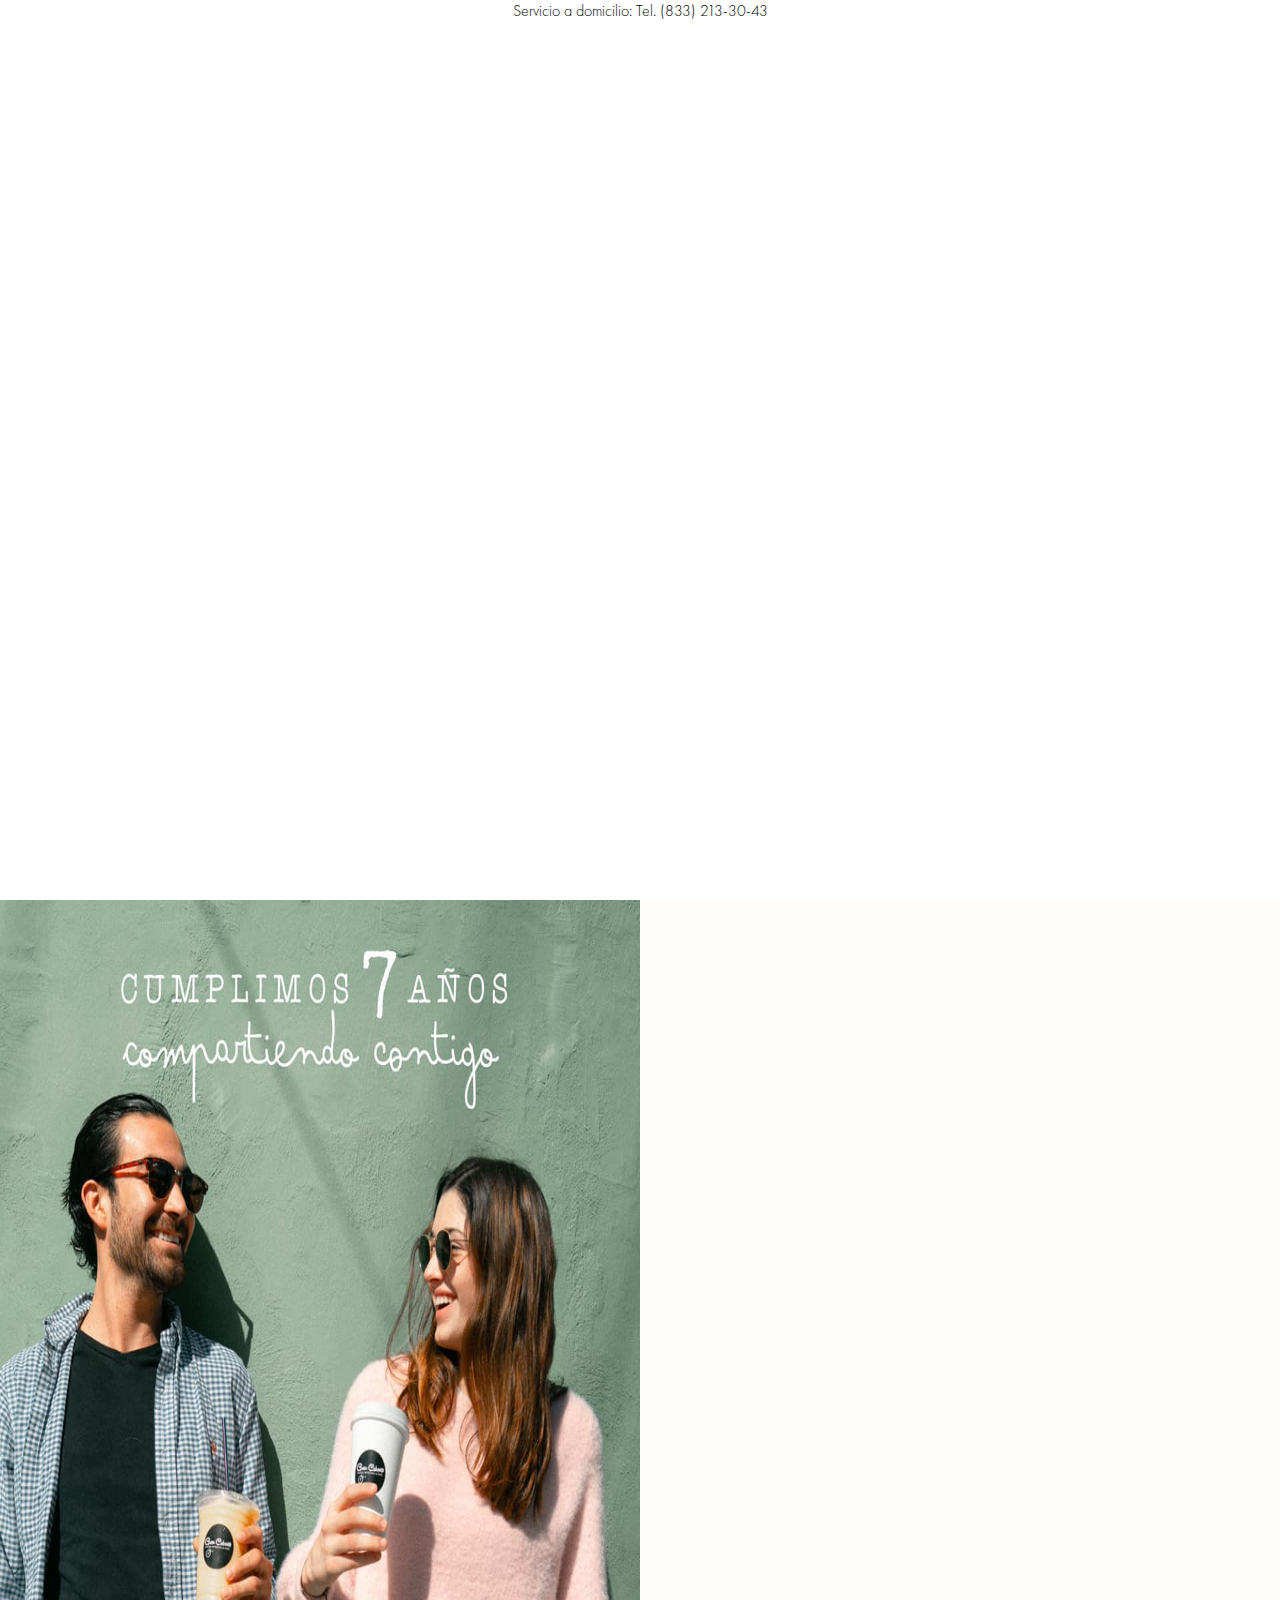
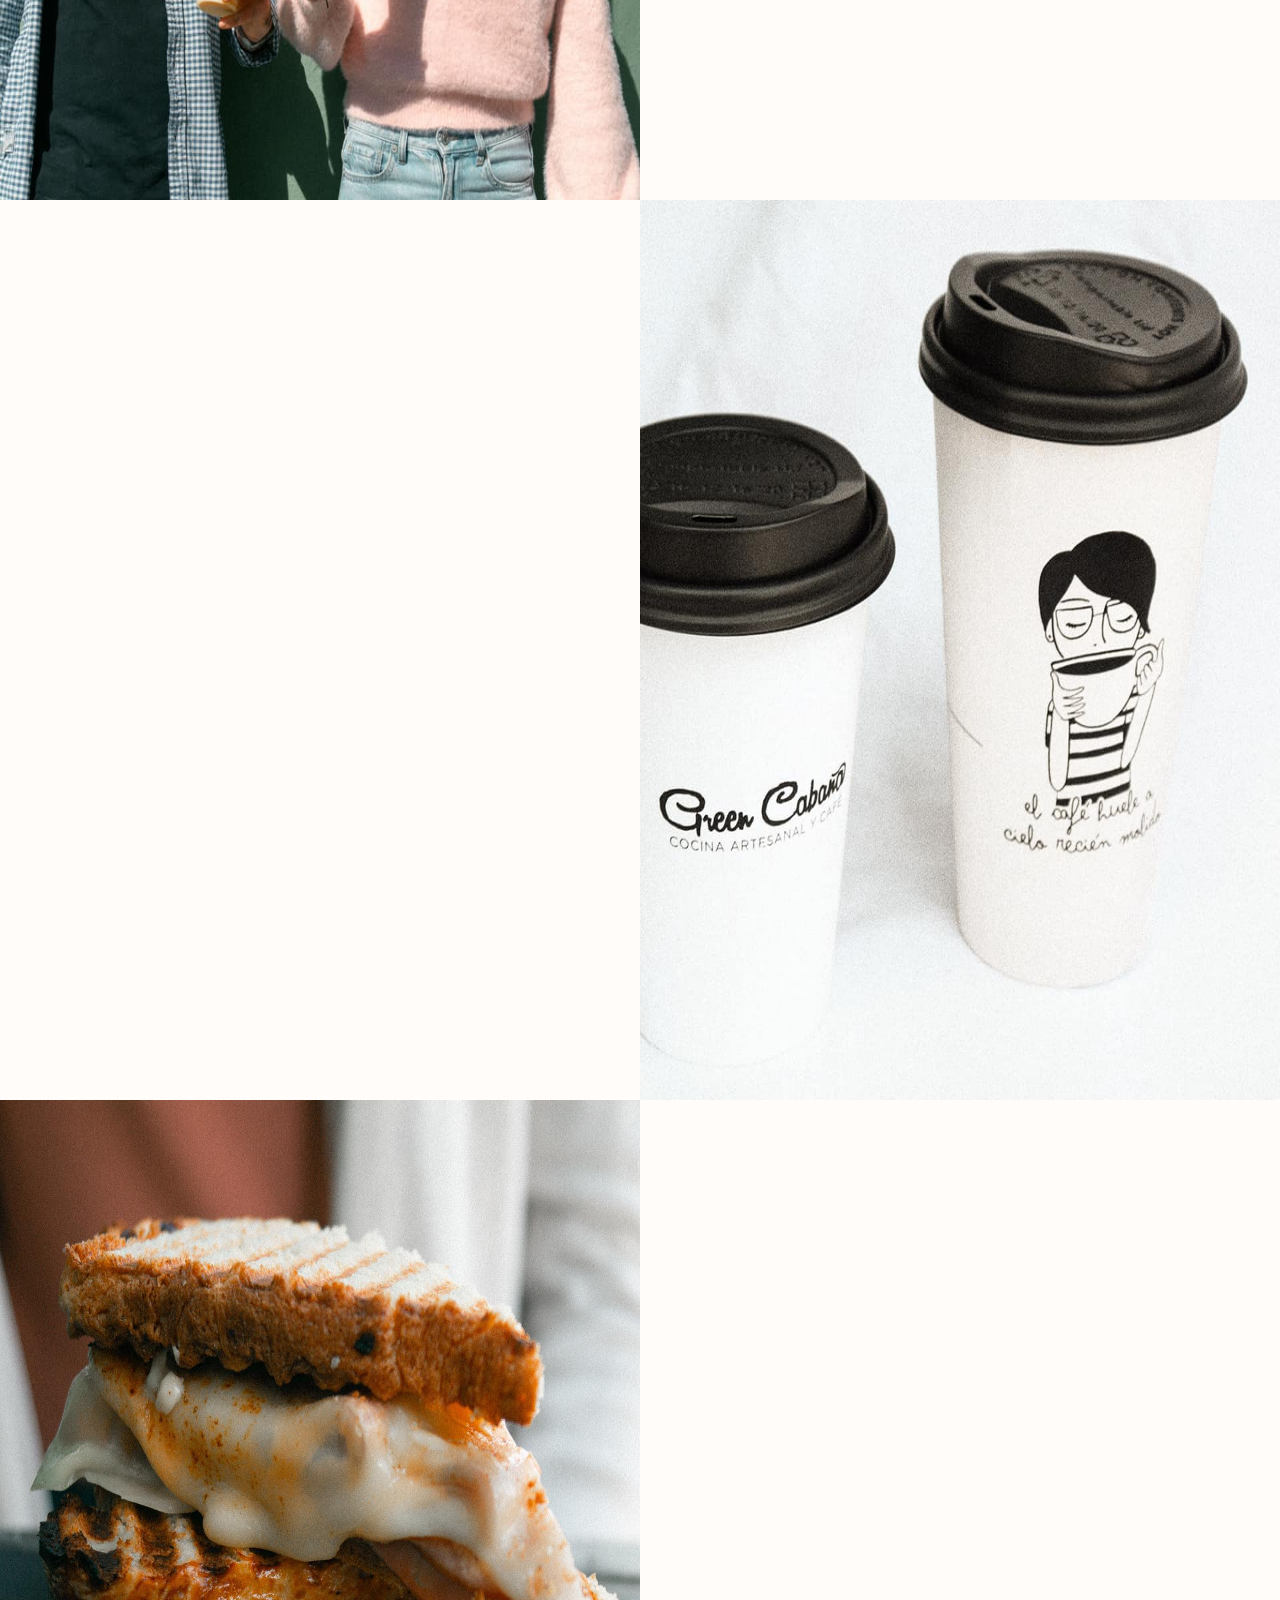
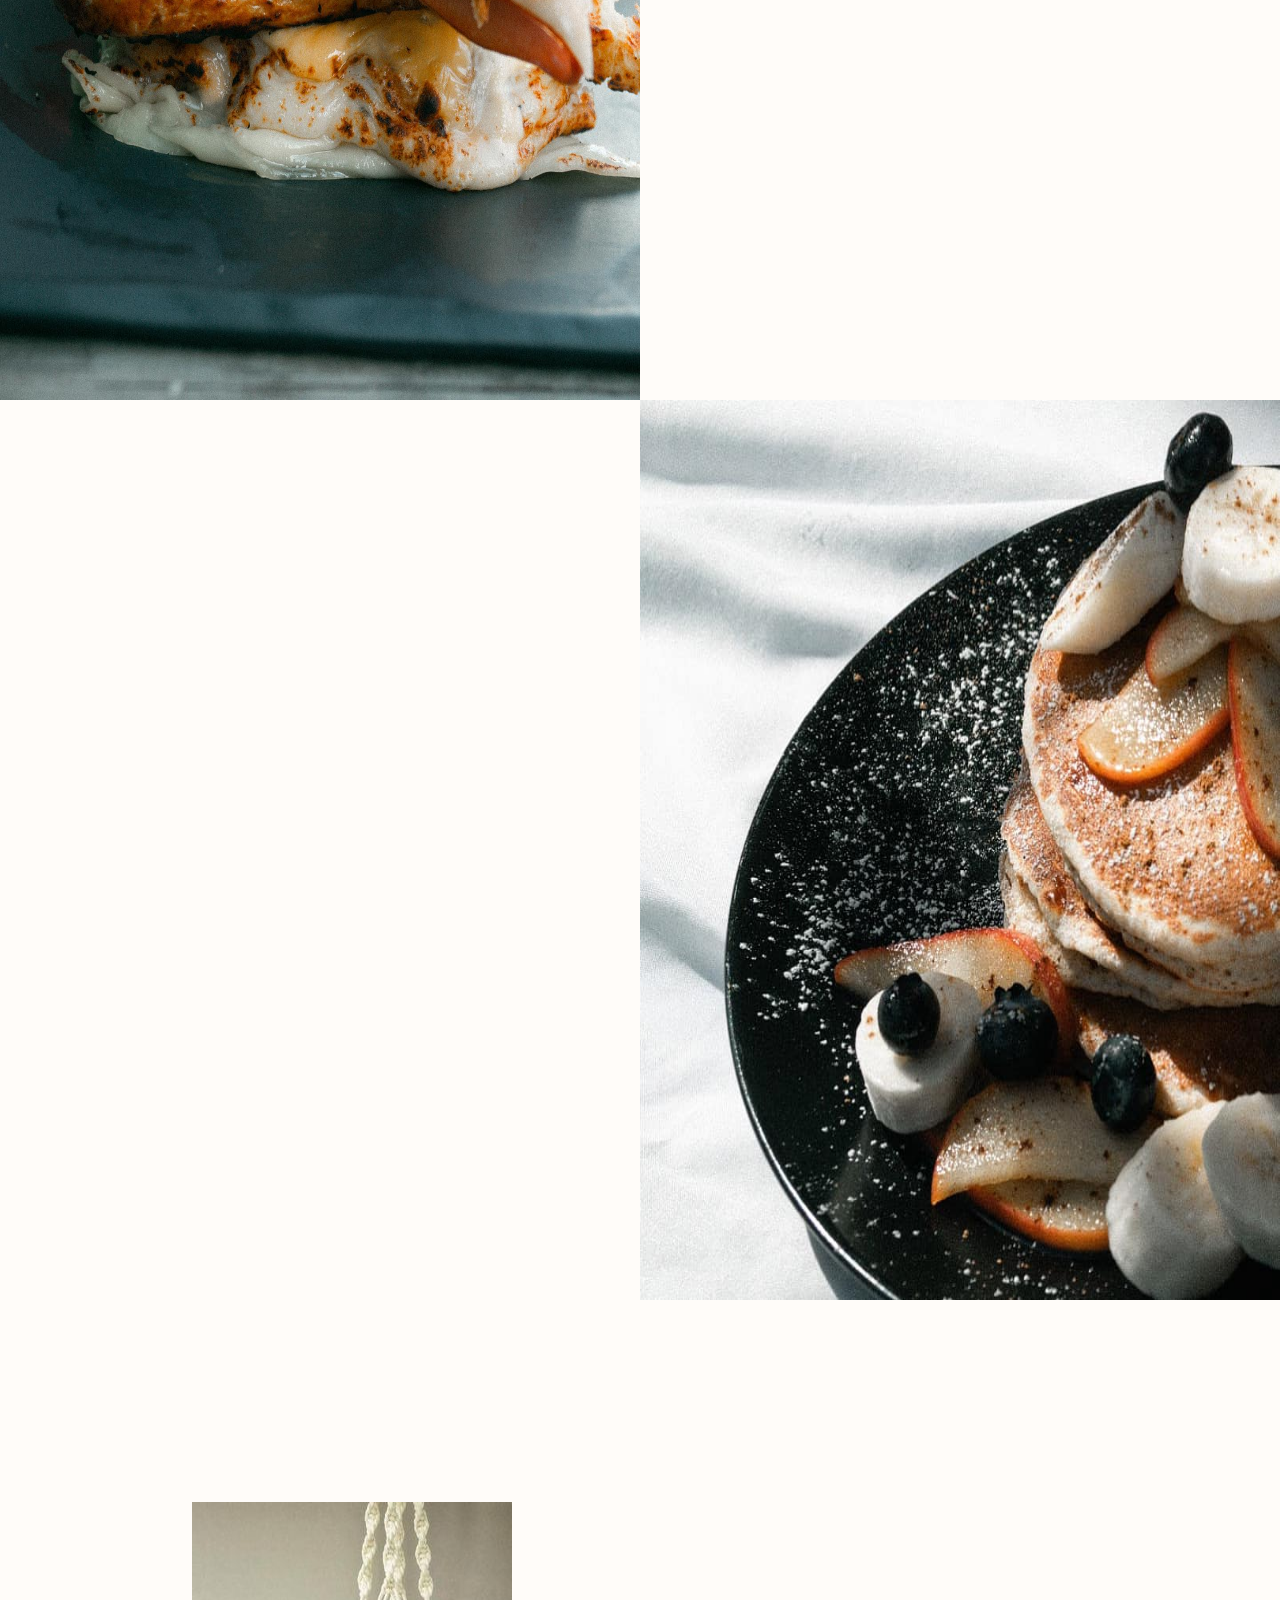
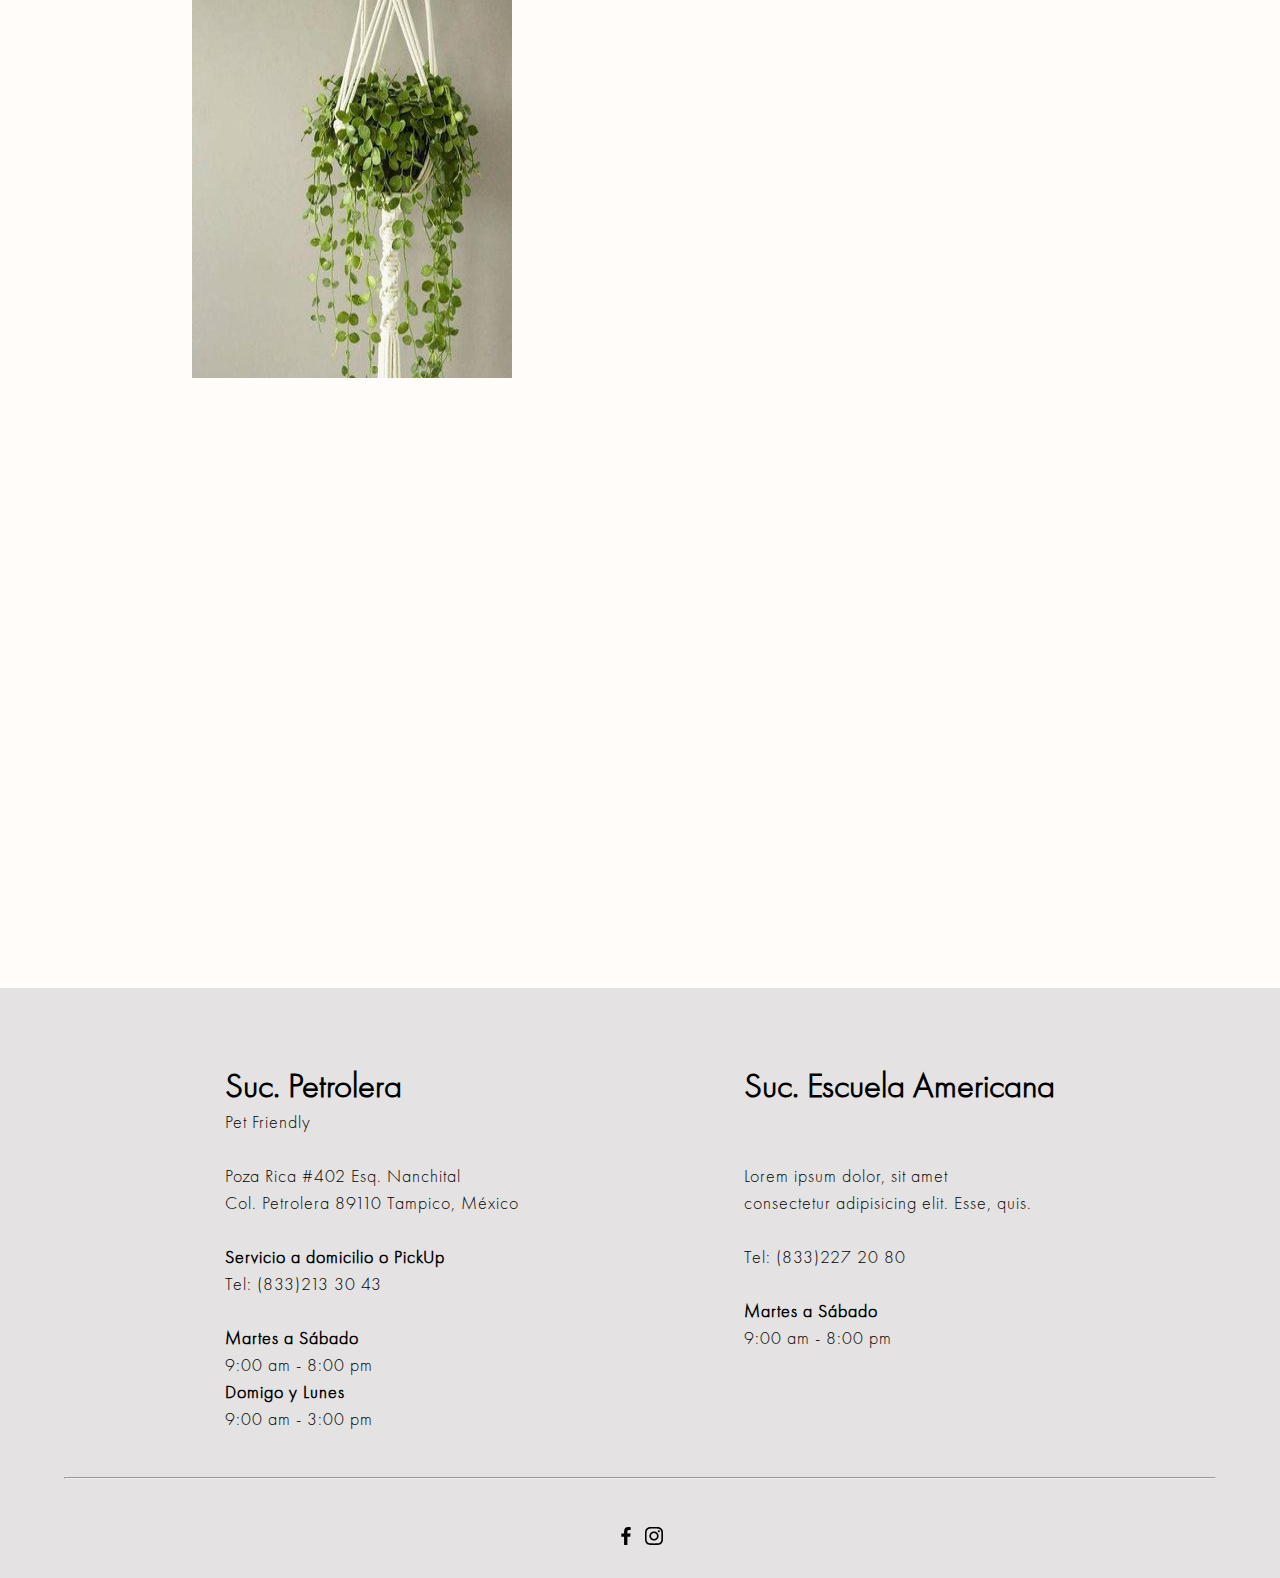
<file: index.html>
<!DOCTYPE html>
<html lang="es">
<head>
    <!-- Estilos personalizados -->
    <link rel="stylesheet" href="css/styles.css"">
    <!-- Font Work Sans -->
    <link href="https://fonts.googleapis.com/css2?family=Work+Sans:wght@100;200&display=swap" rel="stylesheet">
    <!-- Main icon -->
    <link rel="shortcut icon" href="img/icono.jpg" type="image/x-icon">
    <meta charset="UTF-8">
    <meta http-equiv="X-UA-Compatible" content="IE=edge">
    <meta name="viewport" content="width=device-width, initial-scale=1.0">
    <title>HOME | Green Cabana</title>
</head>
<body> 
    <svg id="open-menu" xmlns="http://www.w3.org/2000/svg" width="24" height="24" viewBox="0 0 24 24"><path d="M4 6H20V8H4zM8 11H20V13H8zM13 16H20V18H13z"/></svg>
    
    <span class="call-us">
        <p class="call-us__text">
            Servicio a domicilio: Tel. (833) 213-30-43
        </p>
    </span>
   
    </span>
    <nav class="nav">
        <a id="logo-nav__container" href="index.html"><img id="logo-nav" src="img/logo-nav.svg" alt="Green-Cabana-logo"></a>
        <div class="nav-menu">
            <a class="nav-menu__item" href="horario.html">Contáctanos</a>
            <a class="nav-menu__item" href="catering.html">Servicio de catering</a>
            <a class="nav-menu__item" href="index.html">L' Bazar de Martha</a>
            <a class="nav-menu__item" href="menu.html">Menú</a>
            <a class="nav-menu__item" href="index.html">Inicio</a>
        </div>
        <div class="nav__social-media">
            <a href="https://www.facebook.com/greencabana.juicery/?ref=page_internal" target="_blank">
                <svg class="social-media__item" xmlns="http://www.w3.org/2000/svg" width="24" height="24" viewBox="0 0 24 24"><path d="M13.397,20.997v-8.196h2.765l0.411-3.209h-3.176V7.548c0-0.926,0.258-1.56,1.587-1.56h1.684V3.127	C15.849,3.039,15.025,2.997,14.201,3c-2.444,0-4.122,1.492-4.122,4.231v2.355H7.332v3.209h2.753v8.202H13.397z"/></svg>
            </a>
            <a href="https://www.instagram.com/greencabanatampico/?hl=es-la" target="_blank">
                <svg class="social-media__item" xmlns="http://www.w3.org/2000/svg" width="24" height="24" viewBox="0 0 24 24"><path d="M11.999,7.377c-2.554,0-4.623,2.07-4.623,4.623c0,2.554,2.069,4.624,4.623,4.624c2.552,0,4.623-2.07,4.623-4.624	C16.622,9.447,14.551,7.377,11.999,7.377L11.999,7.377z M11.999,15.004c-1.659,0-3.004-1.345-3.004-3.003	c0-1.659,1.345-3.003,3.004-3.003s3.002,1.344,3.002,3.003C15.001,13.659,13.658,15.004,11.999,15.004L11.999,15.004z"/><circle cx="16.806" cy="7.207" r="1.078"/><path d="M20.533,6.111c-0.469-1.209-1.424-2.165-2.633-2.632c-0.699-0.263-1.438-0.404-2.186-0.42	c-0.963-0.042-1.268-0.054-3.71-0.054s-2.755,0-3.71,0.054C7.548,3.074,6.809,3.215,6.11,3.479C4.9,3.946,3.945,4.902,3.477,6.111	c-0.263,0.7-0.404,1.438-0.419,2.186c-0.043,0.962-0.056,1.267-0.056,3.71c0,2.442,0,2.753,0.056,3.71	c0.015,0.748,0.156,1.486,0.419,2.187c0.469,1.208,1.424,2.164,2.634,2.632c0.696,0.272,1.435,0.426,2.185,0.45	c0.963,0.042,1.268,0.055,3.71,0.055s2.755,0,3.71-0.055c0.747-0.015,1.486-0.157,2.186-0.419c1.209-0.469,2.164-1.424,2.633-2.633	c0.263-0.7,0.404-1.438,0.419-2.186c0.043-0.962,0.056-1.267,0.056-3.71s0-2.753-0.056-3.71C20.941,7.57,20.801,6.819,20.533,6.111z M19.315,15.643c-0.007,0.576-0.111,1.147-0.311,1.688c-0.305,0.787-0.926,1.409-1.712,1.711c-0.535,0.199-1.099,0.303-1.67,0.311	c-0.95,0.044-1.218,0.055-3.654,0.055c-2.438,0-2.687,0-3.655-0.055c-0.569-0.007-1.135-0.112-1.669-0.311	c-0.789-0.301-1.414-0.923-1.719-1.711c-0.196-0.534-0.302-1.099-0.311-1.669c-0.043-0.95-0.053-1.218-0.053-3.654	c0-2.437,0-2.686,0.053-3.655c0.007-0.576,0.111-1.146,0.311-1.687c0.305-0.789,0.93-1.41,1.719-1.712	c0.534-0.198,1.1-0.303,1.669-0.311c0.951-0.043,1.218-0.055,3.655-0.055c2.437,0,2.687,0,3.654,0.055	c0.571,0.007,1.135,0.112,1.67,0.311c0.786,0.303,1.407,0.925,1.712,1.712c0.196,0.534,0.302,1.099,0.311,1.669	c0.043,0.951,0.054,1.218,0.054,3.655c0,2.436,0,2.698-0.043,3.654H19.315z"/></svg>
            </a>
        </div>
    </nav>
    
    <div class="header-container" id="start">  
        <header class="header">
        
            
        </header>
    </div>
    
    <main class="main">
       <div class="grid__container">
            <section class="container about-us">
                
                <div class="content content-us__container">
           
                    <div class="texts about-us__texts appear">
                        <h2 class="title">
                            En Green Cabana
                        </h2>
                        <p class="text">
                            Nuestro café tiene el propósito de convertir esos momentos cotidianos en algo único y especial. <br>
                            En la cabaña se viene a disfrutar, a reír y a vivir el día a día sin nada más que una reconfortante taza de 
                            café y un desayuno, una comida o un antojo que le un apapacho al corazón.<br>
                            Comparte con nosotros, en este lugar que es para ti, hoy, mañana y toda la vida.
           
                        </p>
                    </div>
                </div>
            </section>
            <div class="container images__container about-us-img">
                <img class="images about-us-img__img" src="img/cumpleaños.jpg" alt="Green-Cabana-7años">
            </div>
           
            <section class="container coffees">
               
                <div class="content content-coffees__container">
                    <div class="texts coffees__texts appear">
                        <h3 class="title">
                   
                        </h3>
                        <p class="text">
                            Ponemos el corazón en cada espresso que sacamos y cada jugo que extraemos es para 
                            convertirlo en un encuentro de sabores único en tu día.
                        </p>
                    </div>
                    <a class="button button__right appear" href="menu.html">
                        Ver menu
                   </a>
               </div>
            </section>
            <div class="container images__container coffees-img">
                <img class="images coffees-img__img" src="img/cafes.jpg" alt="Green-Cabana-cafe">
            </div>
            
            <section class="container food">
                
                <div class="content content-food__container">
                    <div class="texts food__texts appear">
                        <h3 class="title">
                            Café y cocina con alma
                        </h3>
                        <p class="text">
                            Encuentra los más deliciosos desayunos, paninis, ensaladas y piadinas, con ingredientes
                            simples, reales y de calidad. Acompáñalos con una de nuestras bebidas de especialidad
                            de la barra.
                        </p>
                    </div>
                    <a class="button button__left appear" href="menu.html">
                        Ver menu
                   </a>
               </div>
            
            </section>
            <div class="container images__container food-img">
                    <img class="images food-img__img" src="img/sandwich.jpg" alt="Green-Cabana-comida">
            </div>
           
            <section class="container desserts">
                
                <div class="content content-desserts__container">
                    <div class="texts desserts__texts appear">
                        <h3 class="title">
                   
                        </h3>
                        <p class="text">
                            Lorem ipsum dolor sit amet consectetur adipisicing elit. Voluptatum quo dolorem pariatur vitae, nemo optio laboriosam quos blanditiis. Hic odit itaque explicabo nobis, recusandae facere!
                        </p>
                    </div>
                   <a class="button button__right appear" href="menu.html">
                        Ver menu
                   </a>
               </div>
            </section>
            <div class="container images__container desserts-img">
                <img class="images desserts-img__img" src="img/desserts.jpg" " alt="Green-Cabana-postres">
            </div>
       </div>
        
        <hr class="div appear"></hr>
        <section class="container bazar" id="bazar">
            <div class="content content-bazar__container">
                <div class="texts bazar__text appear">
                    <h2 class="title bazar__title">
                        L'Bazar de Martha
                    </h2>
                    <p class="text">
                        Dentro de <span id="green-cabana">Green Cabana</span> podrás encontrar un Bazar sustentable, inspirado en Martha, 
                        nuestra fundadora.
                        <br>
                        Detrás de toda la historia de la cabaña está ella, nuestra mayor inspiración, siempre 
                        fue amante de las antiguedades y creía firmemente en que siempre había que darle una 
                        segunda oportunidad a aquellos tesoros y reliquias que muchos no valoraban, todo su 
                        concepto siempre fue insiprado en iluminación sustentable, decoración de valor y 
                        muebles antiguos. Es por eso que sembramos un poquito de su esencia dentro de este 
                        bazar.
                        <br>
                        Podrás encontrar piezas de arte, diseño, moda circular, productos naturales, entre 
                        otros tesoros, es un espacio creativo y lleno de buena energía, creado con un fin 
                        social para todos y dedicado al talento mexicano y a la cultura sustentable. 
                    </p>
                </div>

                <img class="bazar__img" src="img/bazar.jpg" alt="L'bazar-de-Martha">
           </div>
        </section>

        <section class="container pet-friendly">
            <div class="content content-pet__container">
                <div class="texts pet__text appear">
                    <p class="text">
                        <span id="dato">¡Dato importante!</span><br>
                        somos <b>"Pet friendly"</b> sí, todas tus mascotas son bienvenidas.
                    </p>
                </div>
                <div class="pet-img__container appear">
                    <img class="pet__img" src="img/pet.jpg" alt="">
                </div>
            </div>
        </section>
        <hr class="div appear"></hr>

        
        <div class="container slogan__container">
            <h4 id="slogan" class="appear">
                "Eres el lugar al que siempre quiero volver"
            </h4>
        </div>
        
    </main>

    <footer class="footer">

        <div class="footer-flex__container">

            <div class="ubication__container ubi__poza-rica">
                <h4 class="title ubi__title">Suc. Petrolera</h4>
                <p class="text ubi__text"> 
                    Pet Friendly
                    <br><br>
                    Poza Rica #402 Esq. Nanchital<br>
                    Col. Petrolera 89110 Tampico, México
                    <br><br>
                    <b>Servicio a domicilio o PickUp</b>
                    <br>
                    Tel: (833)213 30 43
                    <br><br>
                </p>

                <ul class="schedule">
                    <li class="schedule__item text day"><b>Martes a Sábado</b></li>
                    <li class="schedule__item text hour">9:00 am - 8:00 pm</li>
                    <li class="schedule__item text day"><b>Domigo y Lunes</b></li>
                    <li class="schedule__item text hour">9:00 am - 3:00 pm</li>
                </ul>
            </div>


            <div class="ubication__container ubi__esc-americana">
                <h4 class="title ubi__title">Suc. Escuela Americana</h4>
                <p class="text ubi__text">
                    <br><br>
                    Lorem ipsum dolor, sit amet <br>consectetur adipisicing elit. Esse, quis.
                    <br><br>
                    Tel: (833)227 20 80
                    <br><br>
                </p>

                <ul class="schedule">
                    <li class="schedule__item text day"><b>Martes a Sábado</b></li>
                    <li class="schedule__item text hour">9:00 am - 8:00 pm</li>
                </ul>
            </div>
        </div>
        <hr class="footer__div">
        <div class="footer__social-media">
            <a href="https://www.facebook.com/greencabana.juicery/?ref=page_internal" target="_blank">
                <svg class="footer-social-media__item" xmlns="http://www.w3.org/2000/svg" width="24" height="24" viewBox="0 0 24 24"><path d="M13.397,20.997v-8.196h2.765l0.411-3.209h-3.176V7.548c0-0.926,0.258-1.56,1.587-1.56h1.684V3.127	C15.849,3.039,15.025,2.997,14.201,3c-2.444,0-4.122,1.492-4.122,4.231v2.355H7.332v3.209h2.753v8.202H13.397z"/></svg>
            </a>
            <a href="https://www.instagram.com/greencabanatampico/?hl=es-la" target="_blank">
                <svg class="footer-social-media__item" xmlns="http://www.w3.org/2000/svg" width="24" height="24" viewBox="0 0 24 24"><path d="M11.999,7.377c-2.554,0-4.623,2.07-4.623,4.623c0,2.554,2.069,4.624,4.623,4.624c2.552,0,4.623-2.07,4.623-4.624	C16.622,9.447,14.551,7.377,11.999,7.377L11.999,7.377z M11.999,15.004c-1.659,0-3.004-1.345-3.004-3.003	c0-1.659,1.345-3.003,3.004-3.003s3.002,1.344,3.002,3.003C15.001,13.659,13.658,15.004,11.999,15.004L11.999,15.004z"/><circle cx="16.806" cy="7.207" r="1.078"/><path d="M20.533,6.111c-0.469-1.209-1.424-2.165-2.633-2.632c-0.699-0.263-1.438-0.404-2.186-0.42	c-0.963-0.042-1.268-0.054-3.71-0.054s-2.755,0-3.71,0.054C7.548,3.074,6.809,3.215,6.11,3.479C4.9,3.946,3.945,4.902,3.477,6.111	c-0.263,0.7-0.404,1.438-0.419,2.186c-0.043,0.962-0.056,1.267-0.056,3.71c0,2.442,0,2.753,0.056,3.71	c0.015,0.748,0.156,1.486,0.419,2.187c0.469,1.208,1.424,2.164,2.634,2.632c0.696,0.272,1.435,0.426,2.185,0.45	c0.963,0.042,1.268,0.055,3.71,0.055s2.755,0,3.71-0.055c0.747-0.015,1.486-0.157,2.186-0.419c1.209-0.469,2.164-1.424,2.633-2.633	c0.263-0.7,0.404-1.438,0.419-2.186c0.043-0.962,0.056-1.267,0.056-3.71s0-2.753-0.056-3.71C20.941,7.57,20.801,6.819,20.533,6.111z M19.315,15.643c-0.007,0.576-0.111,1.147-0.311,1.688c-0.305,0.787-0.926,1.409-1.712,1.711c-0.535,0.199-1.099,0.303-1.67,0.311	c-0.95,0.044-1.218,0.055-3.654,0.055c-2.438,0-2.687,0-3.655-0.055c-0.569-0.007-1.135-0.112-1.669-0.311	c-0.789-0.301-1.414-0.923-1.719-1.711c-0.196-0.534-0.302-1.099-0.311-1.669c-0.043-0.95-0.053-1.218-0.053-3.654	c0-2.437,0-2.686,0.053-3.655c0.007-0.576,0.111-1.146,0.311-1.687c0.305-0.789,0.93-1.41,1.719-1.712	c0.534-0.198,1.1-0.303,1.669-0.311c0.951-0.043,1.218-0.055,3.655-0.055c2.437,0,2.687,0,3.654,0.055	c0.571,0.007,1.135,0.112,1.67,0.311c0.786,0.303,1.407,0.925,1.712,1.712c0.196,0.534,0.302,1.099,0.311,1.669	c0.043,0.951,0.054,1.218,0.054,3.655c0,2.436,0,2.698-0.043,3.654H19.315z"/></svg>
            </a>
        </div>
    </footer>

    <script src="js/main.js"></script>
</body>
</html>
</file>
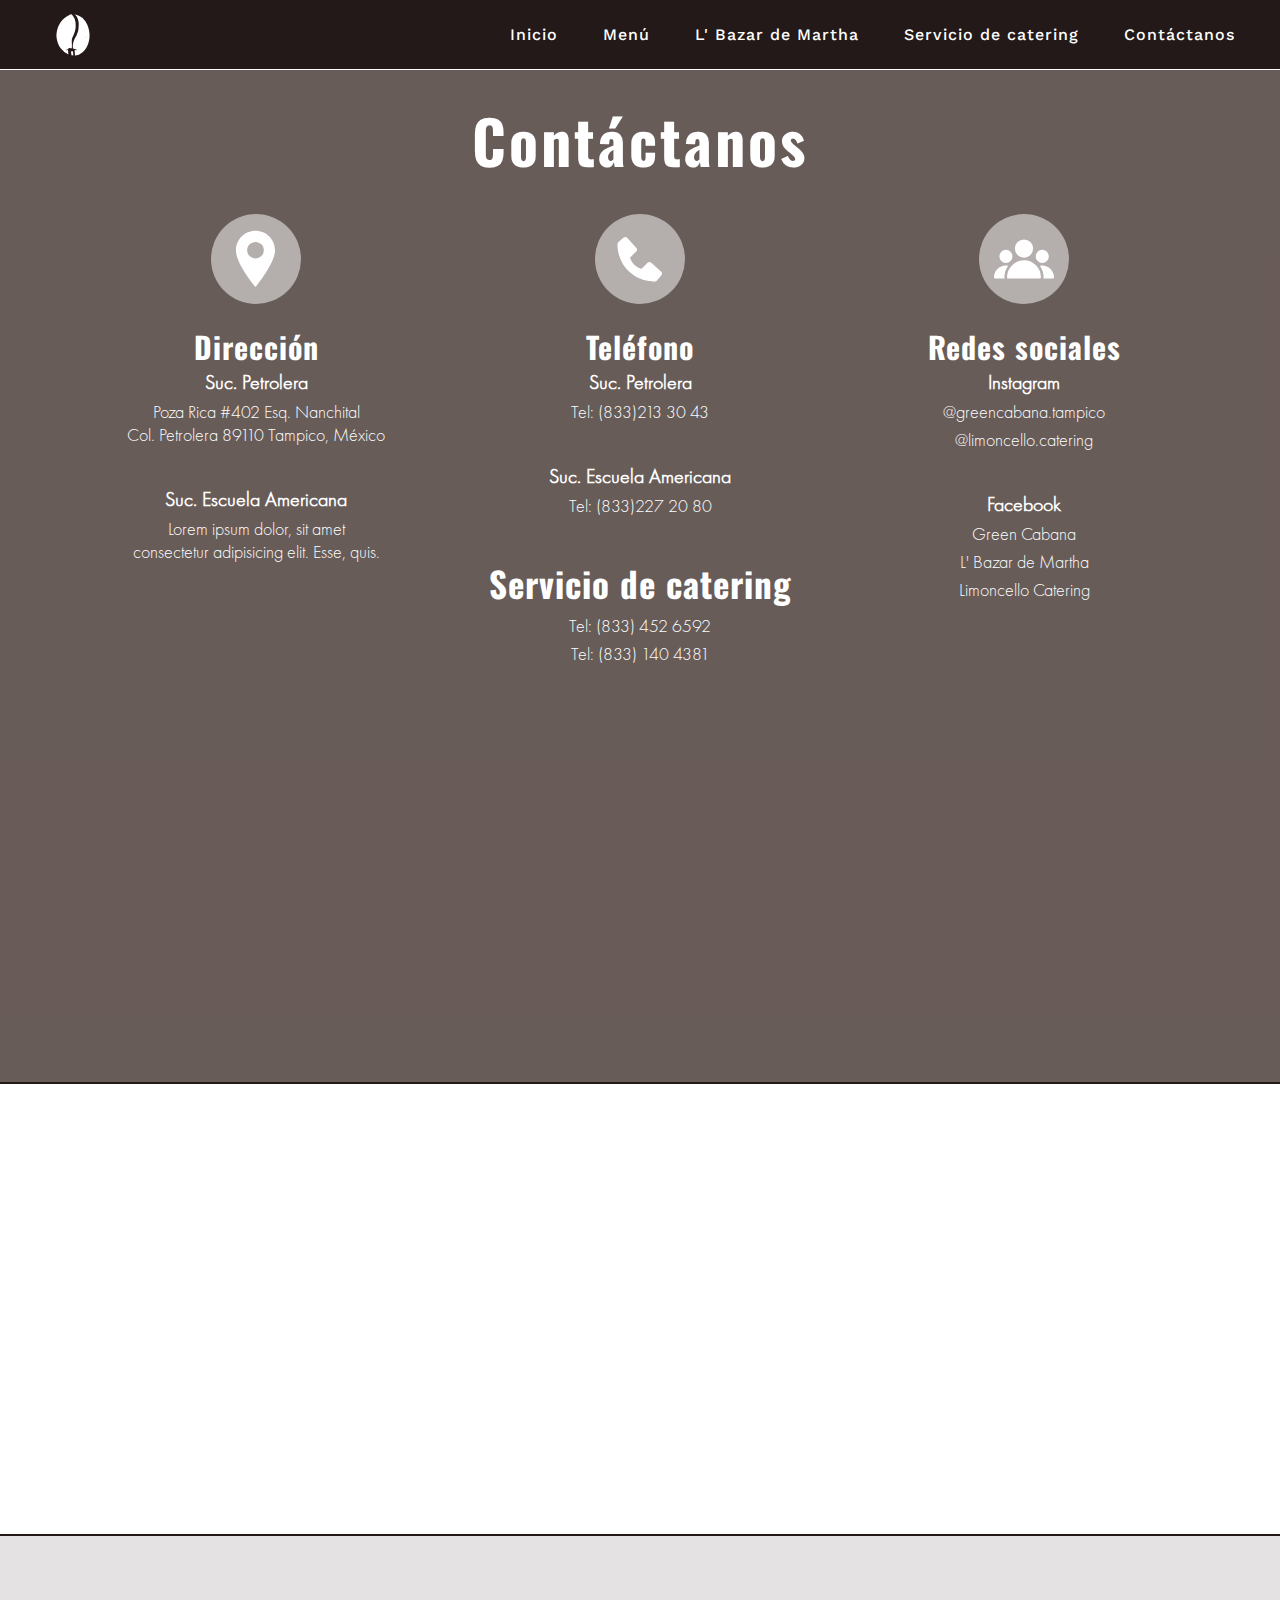
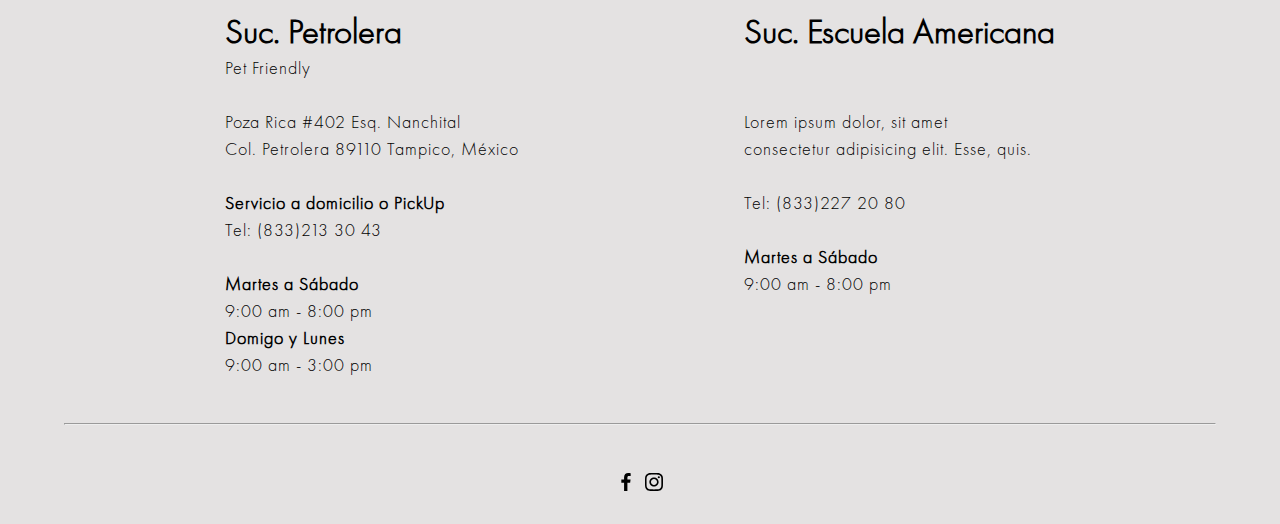
<file: horario.html>
<!DOCTYPE html>
<html lang="es">
<head>
    <!-- Estilos personalizados -->
    <link rel="stylesheet" href="css/styles.css"> <!-- Estilos index --> 
    <link rel="stylesheet" href="css/horario.css">  <!-- Estilos bazar -->
    <!-- Fuente Work Sans -->
    <link href="https://fonts.googleapis.com/css2?family=Work+Sans:wght@100;200&display=swap" rel="stylesheet">
    <!-- Fuente Oswald -->
    <link href="https://fonts.googleapis.com/css2?family=Oswald:wght@500&display=swap" rel="stylesheet">
    <!-- Main icon -->
    <link rel="shortcut icon" href="img/icono.jpg" type="image/x-icon">
    <meta charset="UTF-8">
    <meta http-equiv="X-UA-Compatible" content="IE=edge">
    <meta name="viewport" content="width=device-width, initial-scale=1.0">
    <title>Horario y ubicaciones</title>
</head>
<body>

    <svg id="open-menu" xmlns="http://www.w3.org/2000/svg" width="24" height="24" viewBox="0 0 24 24"><path d="M4 6H20V8H4zM8 11H20V13H8zM13 16H20V18H13z"/></svg>
    <nav class="nav">
        <a id="logo-nav__container" href="index.html"><img id="logo-nav" src="img/logo-nav.svg" alt="Green-Cabana-logo"></a>
        <div class="nav-menu">
            <a class="nav-menu__item" href="horario.html">Contáctanos</a>
            <a class="nav-menu__item" href="catering.html">Servicio de catering</a>
            <a class="nav-menu__item" href="index.html">L' Bazar de Martha</a>
            <a class="nav-menu__item" href="menu.html">Menú</a>
            <a class="nav-menu__item" href="index.html">Inicio</a>
        </div>
        <div class="nav__social-media">
            <a href="https://www.facebook.com/greencabana.juicery/?ref=page_internal" target="_blank">
                <svg class="social-media__item" xmlns="http://www.w3.org/2000/svg" width="24" height="24" viewBox="0 0 24 24"><path d="M13.397,20.997v-8.196h2.765l0.411-3.209h-3.176V7.548c0-0.926,0.258-1.56,1.587-1.56h1.684V3.127	C15.849,3.039,15.025,2.997,14.201,3c-2.444,0-4.122,1.492-4.122,4.231v2.355H7.332v3.209h2.753v8.202H13.397z"/></svg>
            </a>
            <a href="https://www.instagram.com/greencabanatampico/?hl=es-la" target="_blank">
                <svg class="social-media__item" xmlns="http://www.w3.org/2000/svg" width="24" height="24" viewBox="0 0 24 24"><path d="M11.999,7.377c-2.554,0-4.623,2.07-4.623,4.623c0,2.554,2.069,4.624,4.623,4.624c2.552,0,4.623-2.07,4.623-4.624	C16.622,9.447,14.551,7.377,11.999,7.377L11.999,7.377z M11.999,15.004c-1.659,0-3.004-1.345-3.004-3.003	c0-1.659,1.345-3.003,3.004-3.003s3.002,1.344,3.002,3.003C15.001,13.659,13.658,15.004,11.999,15.004L11.999,15.004z"/><circle cx="16.806" cy="7.207" r="1.078"/><path d="M20.533,6.111c-0.469-1.209-1.424-2.165-2.633-2.632c-0.699-0.263-1.438-0.404-2.186-0.42	c-0.963-0.042-1.268-0.054-3.71-0.054s-2.755,0-3.71,0.054C7.548,3.074,6.809,3.215,6.11,3.479C4.9,3.946,3.945,4.902,3.477,6.111	c-0.263,0.7-0.404,1.438-0.419,2.186c-0.043,0.962-0.056,1.267-0.056,3.71c0,2.442,0,2.753,0.056,3.71	c0.015,0.748,0.156,1.486,0.419,2.187c0.469,1.208,1.424,2.164,2.634,2.632c0.696,0.272,1.435,0.426,2.185,0.45	c0.963,0.042,1.268,0.055,3.71,0.055s2.755,0,3.71-0.055c0.747-0.015,1.486-0.157,2.186-0.419c1.209-0.469,2.164-1.424,2.633-2.633	c0.263-0.7,0.404-1.438,0.419-2.186c0.043-0.962,0.056-1.267,0.056-3.71s0-2.753-0.056-3.71C20.941,7.57,20.801,6.819,20.533,6.111z M19.315,15.643c-0.007,0.576-0.111,1.147-0.311,1.688c-0.305,0.787-0.926,1.409-1.712,1.711c-0.535,0.199-1.099,0.303-1.67,0.311	c-0.95,0.044-1.218,0.055-3.654,0.055c-2.438,0-2.687,0-3.655-0.055c-0.569-0.007-1.135-0.112-1.669-0.311	c-0.789-0.301-1.414-0.923-1.719-1.711c-0.196-0.534-0.302-1.099-0.311-1.669c-0.043-0.95-0.053-1.218-0.053-3.654	c0-2.437,0-2.686,0.053-3.655c0.007-0.576,0.111-1.146,0.311-1.687c0.305-0.789,0.93-1.41,1.719-1.712	c0.534-0.198,1.1-0.303,1.669-0.311c0.951-0.043,1.218-0.055,3.655-0.055c2.437,0,2.687,0,3.654,0.055	c0.571,0.007,1.135,0.112,1.67,0.311c0.786,0.303,1.407,0.925,1.712,1.712c0.196,0.534,0.302,1.099,0.311,1.669	c0.043,0.951,0.054,1.218,0.054,3.655c0,2.436,0,2.698-0.043,3.654H19.315z"/></svg>
            </a>
        </div>
    </nav>

    <main class="main">
        <section class="contact-us">
            <h1 class="title contact__title">
                Contáctanos
            </h1>
            <div class="contact-grid__container">
                <div class="grid__item grid__ubication">
                    <div class="group-img__container">
                        <img class="group__img" id="location__img" src="img/location.svg" alt="">
                    </div>
                    <div class="group">
                        <h3 class="group__title">Dirección</h3>
                        <div class="text-group">
                            <h4 class="group__subtitle">Suc. Petrolera</h4>
                            <p class="group__text">Poza Rica #402 Esq. Nanchital<br>
                                Col. Petrolera 89110 Tampico, México</p>
                                
                        </div>
                        
                        <div class="text-group">
                            <h4 class="group__subtitle">Suc. Escuela Americana</h4>
                            <p class="group__text">Lorem ipsum dolor, sit amet<br>
                                consectetur adipisicing elit. Esse, quis.</p>
                        </div>
                    </div>
                </div>
                <div class="grid__item grid__phone">
                    <div class="group-img__container">
                        <img class="group__img" id="phone__img" src="img/phone.svg" alt="">
                    </div>
                    <div class="group">
                        <h3 class="group__title">Teléfono</h3>
                        <div class="text-group">
                            <h4 class="group__subtitle">Suc. Petrolera</h4>
                            <p class="group__text">Tel: (833)213 30 43</p>
                        </div>
                        
                        <div class="text-group">
                            <h4 class="group__subtitle">Suc. Escuela Americana</h4>
                            <p class="group__text">Tel: (833)227 20 80</p>
                        </div>

                        <div class="catering">
                            <h3 class="group__title catering__title">Servicio de catering</h3>
                            <div class="text-group">
                                <p class="group__text">Tel: (833) 452 6592</p>
                                <p class="group__text">Tel: (833) 140 4381</p>
                            </div>
                        </div>
                    </div>
                </div>
                <div class="grid__item grid__mail">
                    <div class="group-img__container">
                        <img class="group__img" id="social__img" src="img/social.svg" alt="">
                    </div>
                    <div class="group">
                        <h3 class="group__title">Redes sociales</h3>
                        <div class="text-group">
                            <h4 class="group__subtitle">Instagram</h4>
                            <p class="group__text"><a target="_blank" href="https://www.instagram.com/greencabanatampico/?hl=es-la">@greencabana.tampico</a></p>
                            <p class="group__text"><a target="_blank" href="https://www.instagram.com/l_bazar_demartha/>@l.bazar.demartha</a></p>
                            <p class="group__text"><a target="_blank" href="https://www.instagram.com/limoncello.catering/?hl=es-la">@limoncello.catering</a></p>
                        </div>
                        
                        <div class="text-group">
                            <h4 class="group__subtitle">Facebook</h4>
                            <p class="group__text"><a target="_blank" href="https://www.facebook.com/greencabana.juicery/?ref=page_internal">Green Cabana</a></p>
                            <p class="group__text"><a target="_blank" href="https://www.facebook.com/lbazardemartha">L' Bazar de Martha</a></p>
                            <p class="group__text"><a target="_blank" href="https://www.facebook.com/limoncellocatering-115938399805148">Limoncello Catering</a></p>
                        </div>
                    </div>
                </div>
            </div>
        </section>
    </main>



    <div class="mapa__container">
        <iframe id="mapa" src="https://www.google.com/maps/embed?pb=!1m18!1m12!1m3!1d461.57084695972065!2d-97.86931046791688!3d22.25651030472788!2m3!1f0!2f0!3f0!3m2!1i1024!2i768!4f13.1!3m3!1m2!1s0x85d7f9f680107219%3A0x9be612c630f0dbec!2sGreen%20Cabana%20Petrolera%20Tampico!5e0!3m2!1ses!2smx!4v1621484521693!5m2!1ses!2smx"  style="border:0;" allowfullscreen="" loading="lazy"></iframe>
    </div>
    <footer class="footer">

        <div class="footer-flex__container">

            <div class="ubication__container ubi__poza-rica">
                <h4 class="title ubi__title">Suc. Petrolera</h4>
                <p class="text ubi__text"> 
                    Pet Friendly
                    <br><br>
                    Poza Rica #402 Esq. Nanchital<br>
                    Col. Petrolera 89110 Tampico, México
                    <br><br>
                    <b>Servicio a domicilio o PickUp</b>
                    <br>
                    Tel: (833)213 30 43
                    <br><br>
                </p>

                <ul class="schedule">
                    <li class="schedule__item text day"><b>Martes a Sábado</b></li>
                    <li class="schedule__item text hour">9:00 am - 8:00 pm</li>
                    <li class="schedule__item text day"><b>Domigo y Lunes</b></li>
                    <li class="schedule__item text hour">9:00 am - 3:00 pm</li>
                </ul>
            </div>


            <div class="ubication__container ubi__esc-americana">
                <h4 class="title ubi__title">Suc. Escuela Americana</h4>
                <p class="text ubi__text">
                    <br><br>
                    Lorem ipsum dolor, sit amet <br>consectetur adipisicing elit. Esse, quis.
                    <br><br>
                    Tel: (833)227 20 80
                    <br><br>
                </p>

                <ul class="schedule">
                    <li class="schedule__item text day"><b>Martes a Sábado</b></li>
                    <li class="schedule__item text hour">9:00 am - 8:00 pm</li>
                </ul>
            </div>
        </div>
        <hr class="footer__div">
        <div class="footer__social-media">
            <a href="https://www.facebook.com/greencabana.juicery/?ref=page_internal" target="_blank">
                <svg class="footer-social-media__item" xmlns="http://www.w3.org/2000/svg" width="24" height="24" viewBox="0 0 24 24"><path d="M13.397,20.997v-8.196h2.765l0.411-3.209h-3.176V7.548c0-0.926,0.258-1.56,1.587-1.56h1.684V3.127	C15.849,3.039,15.025,2.997,14.201,3c-2.444,0-4.122,1.492-4.122,4.231v2.355H7.332v3.209h2.753v8.202H13.397z"/></svg>
            </a>
            <a href="https://www.instagram.com/greencabanatampico/?hl=es-la" target="_blank">
                <svg class="footer-social-media__item" xmlns="http://www.w3.org/2000/svg" width="24" height="24" viewBox="0 0 24 24"><path d="M11.999,7.377c-2.554,0-4.623,2.07-4.623,4.623c0,2.554,2.069,4.624,4.623,4.624c2.552,0,4.623-2.07,4.623-4.624	C16.622,9.447,14.551,7.377,11.999,7.377L11.999,7.377z M11.999,15.004c-1.659,0-3.004-1.345-3.004-3.003	c0-1.659,1.345-3.003,3.004-3.003s3.002,1.344,3.002,3.003C15.001,13.659,13.658,15.004,11.999,15.004L11.999,15.004z"/><circle cx="16.806" cy="7.207" r="1.078"/><path d="M20.533,6.111c-0.469-1.209-1.424-2.165-2.633-2.632c-0.699-0.263-1.438-0.404-2.186-0.42	c-0.963-0.042-1.268-0.054-3.71-0.054s-2.755,0-3.71,0.054C7.548,3.074,6.809,3.215,6.11,3.479C4.9,3.946,3.945,4.902,3.477,6.111	c-0.263,0.7-0.404,1.438-0.419,2.186c-0.043,0.962-0.056,1.267-0.056,3.71c0,2.442,0,2.753,0.056,3.71	c0.015,0.748,0.156,1.486,0.419,2.187c0.469,1.208,1.424,2.164,2.634,2.632c0.696,0.272,1.435,0.426,2.185,0.45	c0.963,0.042,1.268,0.055,3.71,0.055s2.755,0,3.71-0.055c0.747-0.015,1.486-0.157,2.186-0.419c1.209-0.469,2.164-1.424,2.633-2.633	c0.263-0.7,0.404-1.438,0.419-2.186c0.043-0.962,0.056-1.267,0.056-3.71s0-2.753-0.056-3.71C20.941,7.57,20.801,6.819,20.533,6.111z M19.315,15.643c-0.007,0.576-0.111,1.147-0.311,1.688c-0.305,0.787-0.926,1.409-1.712,1.711c-0.535,0.199-1.099,0.303-1.67,0.311	c-0.95,0.044-1.218,0.055-3.654,0.055c-2.438,0-2.687,0-3.655-0.055c-0.569-0.007-1.135-0.112-1.669-0.311	c-0.789-0.301-1.414-0.923-1.719-1.711c-0.196-0.534-0.302-1.099-0.311-1.669c-0.043-0.95-0.053-1.218-0.053-3.654	c0-2.437,0-2.686,0.053-3.655c0.007-0.576,0.111-1.146,0.311-1.687c0.305-0.789,0.93-1.41,1.719-1.712	c0.534-0.198,1.1-0.303,1.669-0.311c0.951-0.043,1.218-0.055,3.655-0.055c2.437,0,2.687,0,3.654,0.055	c0.571,0.007,1.135,0.112,1.67,0.311c0.786,0.303,1.407,0.925,1.712,1.712c0.196,0.534,0.302,1.099,0.311,1.669	c0.043,0.951,0.054,1.218,0.054,3.655c0,2.436,0,2.698-0.043,3.654H19.315z"/></svg>
            </a>
        </div>
    </footer>

    <script src="js/horario.js"></script>

</body>
</html>
</file>
<file: css/styles.css>
:root{
    --color-nav: #231918;
    --color-container: #fffcf9;
    --color-footer: #e4e2e2;
}

*{
    margin: 0;
    padding: 0;
    box-sizing: border-box;
}

@font-face {
    font-family: 'Futura PT';
    src: url(../FuturaPTLight.otf);
}

html{
    scroll-behavior: smooth;
}

body{
    font-family: 'Futura PT', serif;
}

#open-menu{
    display: none;
}

.nav__social-media{
    display: none;
}

.images__container a{
    width: 100%;
    height: 100%;
}

/*----------- NAVIGATION -----------  */

.call-us{
    display: flex;
    justify-content: center;
    align-items: center;
    position: fixed;
    top: 0;
    width: 100%;
    z-index: 200;
    background: #fff;
}

.nav{
    position: fixed;
    top: 20px;
    z-index: 1;
    width: 100%;
    display: flex;
    align-items: center;
    transition: background .3s;
}

.new-nav{
    background: var(--color-nav);
}

#logo-nav__container{
    margin-left: 50px;
    width: 50px;
    height: 50px;
    display: flex;
    justify-content: center;
    align-items: center;
}

#logo-nav{
    width: 100%;
    height: 100%;
    cursor: pointer;
}

.nav-menu{    
    width: 100%;
    margin: 25px 0;
    display: flex;
    flex-direction: row-reverse;
}

.nav-menu__item{
    margin-right: 45px;
    text-decoration: none;
    font-family: 'Work Sans', serif;
    font-weight: 500;
    letter-spacing: 1px;
    color: #ffffff;
}


/*================         ==============
  ----------------  INDEX  --------------
  ================         ==============*/


/*----------- HEADER -----------*/

.header-container{
    width: 100%;
    height: 100vh;
    display: flex;
    flex-direction: column;
}

.header{
    width: 100%;
    height: 100%;
    overflow: hidden;
    display: flex;
}

.header::before{
    content: "";
    background-image: url(../img/greencabana.jpg);
    background-size: cover;
    background-position-y: center;
    filter: brightness(.7);
    width: 100%;
    height: 100%;
    opacity: 0;
    animation: show 1s forwards;
}


/*----------- MAIN -----------*/
.main{
    font-size: 1.125em;
    background: var(--color-container);
}

.grid__container{
    display: grid;
    grid-template-columns: 1fr 1fr;
    grid-template-rows: repeat(4, 100vh);
    overflow: hidden;
}
/*----------- Valores predeterminados de las cajas, textos e imágenes -----------*/
.container{
    display: flex;
    flex-direction: column;
    justify-content: center;
}

.content{
    width: 70%;
    margin: auto;
    display: flex;
    flex-direction: column;
}

.images__container{
    width: 100%;
    height: 100%;
    display: flex;
}

.images{
    width: 100%;
    height: 100%;
}
.texts{
    padding-top: 0;
    margin: auto;
    opacity: 0;
}

.title{
    font-size: 2.1875em;
    font-weight: bold;
}

.text{
    font-size: 1.125em;
    letter-spacing: 1px;
    line-height: 1.5;
}

.button{
    opacity: 0;
    padding: 8px;
    margin-top: 25px;
    width: 30%;
    text-align: center;
    border: 1px solid var(--color-nav);
    cursor: pointer;
    transition: background .3s;
    text-decoration: none;
    color: #000;
    letter-spacing: 1px;
    background-color: #ffffff;
}

.button__right{
    transform: translateX(100%);
}

.button__left{
    transform: translateX(-100%);
}

.button:hover{
    background-color: #000;
    color: #ffffff;
}

.button:active{
    background-color: #000;
    color: #ffffff;
}





/*----------- Alineación y modifación de elementos uno por uno -----------*/

.about-us{
    grid-column: 2 / -1;
    grid-row: 1 / 2;
}
.about-us__texts{
    transform: translateX(50%);
}
.texts--move{  
    animation: move .8s forwards;
}

.about-us-img{
    grid-column: 1 / 2;
    grid-row: 1 / 2;
}

.coffes{
    grid-column: 1 / 2;
    grid-row: 2 / 3;
}

.coffees__texts{    
    transform: translateX(-50%);
}

.coffees-img{
    grid-column: 2 / -1;
    grid-row: 2 / 3;
}

.food{
    grid-column: 2 / -1;
    grid-row: 3 / 4;
}

.food-img{
    grid-column: 1 / 2;
    grid-row: 3 / 4;
}

.food__texts{
    transform: translateX(50%);
}

.desserts{
    grid-column: 1 / 2;
    grid-row: 4 / 5;
}

.desserts__texts{
    transform: translate(-50%)
}

.desserts-img{
    grid-column: 2 / -1;
    grid-row: 4 / 5;
}

.div{
    width: 90%;
    margin: auto;
    height: 2px;
    background: var(--color-nav);
    opacity: 0;
    clip-path: polygon(50% 50%, 50% 50%, 50% 50%, 50% 50%);
}

.div{
    margin: 100px auto;
    width: 90%;
    height: 2px;
}

#green-cabana{
    font-style: italic;
}

.pet-friendly{
    margin-top: 70px;
}

.content-pet__container{
    flex-direction: row;
    width: 75%;
    justify-content: center;
}

#dato{
    font-size: 1.25em;
}

.pet__text{
    margin: auto 40px auto 40px;
    text-align: center;
    opacity: 0;
}

.pet-img__container{
    width: 14.375em;
    height: 14.375em;
    border-radius: 50%;
    overflow: hidden;
    opacity: 0;
    transform: translateX(-150%);
}

.pet__img{
    width: 100%;
    height: 100%;
}

/* ----- slogan ----- */
.slogan__container{
    padding-bottom: 50px;
}

#slogan{
    text-align: center;
    font-size: 1.25em;
    letter-spacing: 1px;
    color: #4b4747;
    clip-path: polygon(50% 0, 50% 0, 50% 100%, 50% 100%);
    opacity: 0;
}

/* ------ Footer ------- */
.footer{
    width: 100%;
    height: 100%;
    background: var(--color-footer);
}

.footer-flex__container{
    display: flex;
    justify-content: space-evenly;
}

.ubication{
    grid-column: 2 / -1;
    display: grid;
    grid-template-columns: 1fr 1fr;
    grid-template-rows: 1fr;
}

.ubication__container{
    display: flex;
    flex-direction: column;
    margin-top: 75px;
}

.schedule{
    list-style: none;
}

.footer__div{
    width: 90%;
    margin: 45px auto;
    height: 2px;
    background-color: var(--color-nav);
    opacity: 1;
}

.footer__social-media{
    display: flex;
    justify-content: space-between;
    height: 100%;
    width: 4%;
    margin: auto;
    padding-bottom: 25px;
}

.footer__social-media__item{
    fill: #000;
}

.content-bazar__container{
    flex-direction: row-reverse;
}

.bazar__text{
    padding-left: 25px;
}

/*================               ==============
  ----------------  Animaciones  --------------
  ================               ==============*/


@keyframes show {
    to{
        opacity: 1;
    }
}
@keyframes move {   
    to{
        clip-path: polygon(0 0, 100% 0, 100% 100%, 0% 100%);
        opacity: 1;
        transform: translateX(0);
    }
}



/*================                 ==============
  ----------------  Media queries  --------------
  ================                 ==============*/

/*----------- Tablet -----------*/


@media screen and (max-width: 800px){
    body{
        font-size: 12px;
    }
    .grid__container{
        grid-template-rows: repeat(4, 70vh);

    }
    .header::before{
        background-position-x: center;
        background-position-y: 0;
    }
    .content-bazar__container{
        flex-direction: column;    
    }

    .div{
        margin: 60px auto;
    }

    .bazar__img{
        margin: 1.25em auto 0 auto;
        width: 80%;
    }

    .bazar__text{
        padding: 0;
    }
    .content-pet__container{
        flex-direction: column-reverse;
        width: 75%;
        justify-content: center;
        align-items: center;
    }
    .pet__text{
        margin: 1.25em auto 0 auto ;
    }

    .slogan__container{
        padding-bottom: 30px;
    }
}


/*----------- Celular -----------*/

@media screen and (max-width: 450px){
    body{
        font-size: 9px;
    }
    /*----Mostrar social media ---- */
    #logo-nav__container{
        display: none;
    }
    .nav{
        justify-content:space-between;
    }
    .nav-menu__item{
        font-size: 12px;
    }
    .nav__social-media{
        display: initial;
        margin-bottom: 50px;
    }
    .social-media__item{
        fill: #fff;
    }
    .grid__container{
        display: flex;
        flex-direction: column;
    }
    .header-container{
        width: 100vw;
        height: 100vh;
    }
    .header::before{
        background-position-x: center;
        background-position-y: 0;
    }
    .nav{
        flex-direction: column-reverse;
        position: fixed;
        right: 0;
        top: 0;
        height: 100%;
        flex-direction: column;
        width: initial;
        transform: translateX(100%);
        transition: transform .3s ease-out;
        background: var(--color-nav);
    }
    .show-menu{
        transform: translateX(0);
    }
    .nav-menu{
        flex-direction: column-reverse;
        height: 50%;
        justify-content: space-evenly;
        margin-top: 40px;
    }
    .nav-menu__item{
        text-align: right;
        margin: 0 1.25em;
        
    }
    #open-menu{
        display: initial;
        position: fixed;
        top: 20px;
        right: 10px;
        z-index: 10;
        fill: #ffffff;
        transition: fill .3s ease-out;
    }
    /*---- Main -----*/


    .container{
        margin: 30px 0;
    }

    .images__container{
        height: 65vh;
    }

    
    .about-us-img{
        order: 1;
        margin: 0 0 30px 0;
    }

    .about-us{
        order: 2;
    }
    .coffees-img{
        order: 3;
    }

    .coffees{
        order: 4;
    }

    .food-img{
        order: 5;
    }

    .food{
        order: 6;
    }

    .desserts-img{
        order: 7;
    }

    .desserts{
        order: 8;
    }

    .div{
        margin: 1.25em auto;
    }

   
    .slogan__container{
        margin-bottom: 0;
    }

    /*---- Footer -----*/


    .footer-flex__container{
        display: flex;
        flex-direction: column;
        justify-content: space-evenly;
        align-items: center;
    }

    .footer__div{
        margin: 1.25em auto;
    }

   .footer__social-media{
        width: 100%;
        justify-content: center;
   }

   .footer__social-media__item{
        fill: #000;
    }
}

@media screen and (max-width: 350px){

    .header-container{
        height: 88vh;
    }
    .images__container{
        height: 55vh;
    }
}
</file>
<file: css/horario.css>
:root{
    --color-nav: #231918;
    --color-container: #fffcf9;
    --color-footer: #e4e2e2;
}

.nav{
    z-index: 100;
    background: var(--color-nav);
    outline: 1px solid #ffffff;
    top: 0;
}



.main{
    margin-top: 50px;
    padding-top: 15px;
}

.contact-us{
    display: flex;
    flex-direction: column;
    align-items: center;
    background-color: #3b2b27c4;
    padding-top: 30px;
}

.contact-grid__container{
    width: 90%;
    height: 100vh;
    margin: auto;
    display: grid;
    grid-template-columns: repeat(3, 1fr);
    grid-template-rows: 1fr;
}

.contact__title{
    font-size: 60px;
    color: #ffffff;
    font-family: 'Oswald', serif;
    letter-spacing: 3px;
}

.grid__item{
    display: flex;
    flex-direction: column;
    align-items: center;
    margin-top: -10px;
}

.grid__ubication{
    grid-column: 1 / 2;
}

.grid__phone{ 
    grid-column: 2 / 3;
}

.grid__mail{
    grid-column: 3 / 4;
}

.group{
    margin-top: 20px;
    text-align: center;
}

.text-group{
    margin-bottom: 40px;
}

.group__title{
    font-size: 30px;
    color: #ffffff;
    font-family: 'Oswald', serif;
    letter-spacing: 1px;
}

.group__subtitle{
    font-size: 20px;
    color: #ffffff;
}

.group__text{
    margin-top: 5px;
    font-size: 18px;
    color: #ffffff;
}

.catering__title{
    font-size: 35px;
}

.text-group a{
    text-decoration: none;
    color: #ffffff;

}
.text-group a:hover{
    text-decoration: underline;
}

.group-img__container{
    margin-top: 40px;
    background: rgb(255 255 255 / 50%);
    border-radius: 50%;
    padding: 10px;
    height: 90px;
    width: 90px;
    display: flex;
    justify-content: center;
    align-items: center;
}

.group-img__container:hover{
    background: var(--color-nav);
}

.group__img{
    width: 60px;
}


.mapa__container{
    width: 100%;
    height: 450px;
    outline: 2px solid var(--color-nav);

}

#mapa{
    width: 100%;
    height: 100%;
}


.footer{
    margin-top: 0;
}

.show{
    animation: show 1s forwards;
}




@keyframes show {
    to{
        transform: translateX(0) translateY(0);
        clip-path: polygon(0 0, 100% 0, 100% 100%, 0 100%);
        opacity: 1;
    }
}

/* ---------- Tablet ----------------- */

@media screen and (max-width: 800px){
    .catering{
        margin-top: -20px;
    }
}



/* ---------- Celular ----------------- */

@media screen and (max-width: 450px){
    .main{
        margin-top: 0;
        padding-top: 0;
    }
    .nav{
        flex-direction: column-reverse;
        position: fixed;
        right: 0;
        top: 0;
        height: 100%;
        flex-direction: column;
        width: initial;
        transform: translateX(100%);
        transition: transform .3s ease-out;
        background: var(--color-nav);
        z-index: 100;
    }
    .show-menu{
        transform: translateX(0);
    }
    .nav-menu{
        flex-direction: column-reverse;
        height: 50%;
        justify-content: space-evenly;
    }
    .nav-menu__item{
        text-align: right;
        margin: 0 20px;
        
    }
    #open-menu{
        display: initial;
        position: fixed;
        top: 10px;
        right: 10px;
        z-index: 200;
        transition: fill .3s ease-out;
    }

    .contact-us{
        width: 100%;
    }


    .contact__title{
        font-size: 50px;
    }

    .contact-grid__container{
        display: flex;
        flex-direction: column;
        height: 100%;
    }
}
</file>
